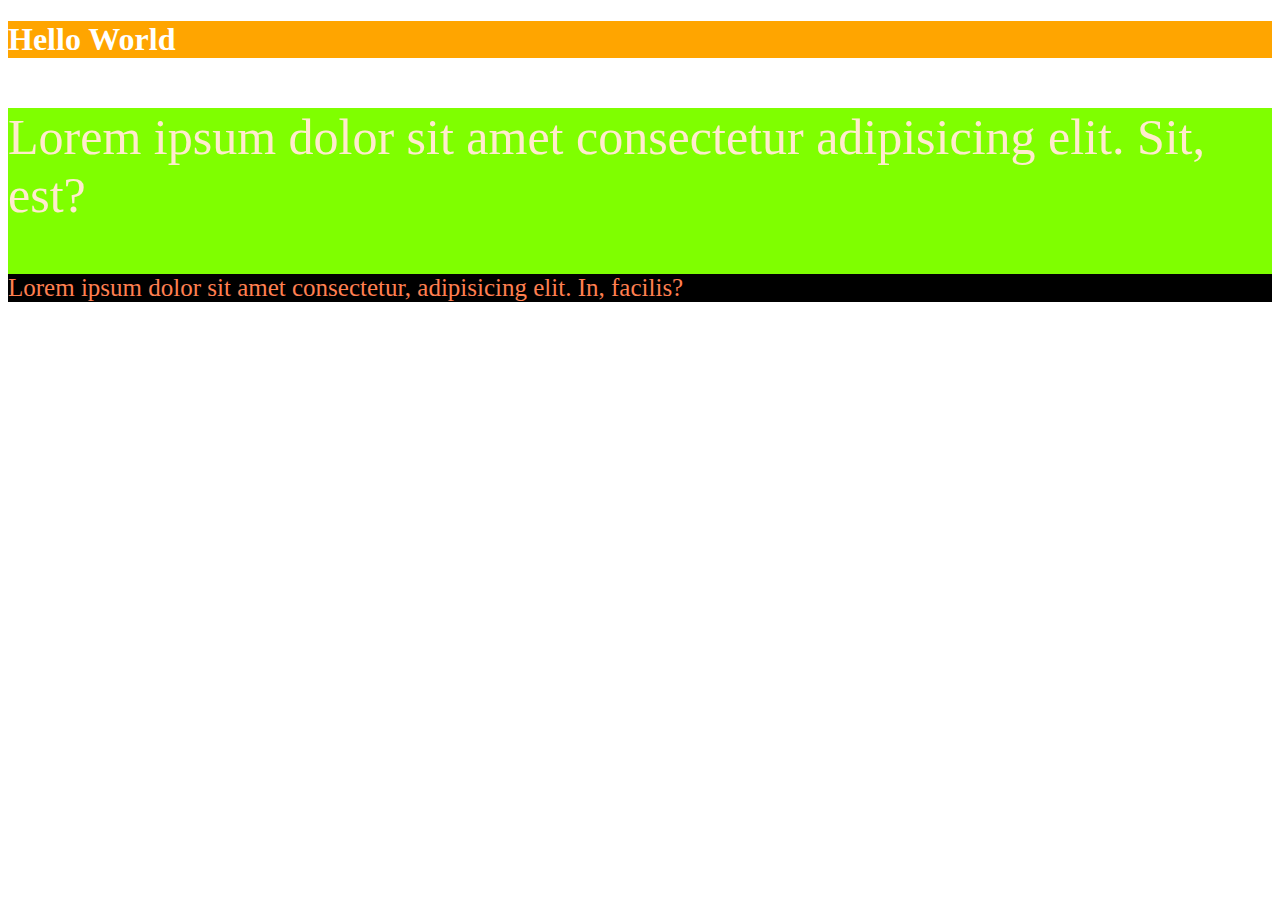
<file: CSS3/index.html>
<!DOCTYPE html>
<html lang="en">
  <head>
    <meta charset="UTF-8" />
    <meta http-equiv="X-UA-Compatible" content="IE=edge" />
    <meta name="viewport" content="width=device-width, initial-scale=1.0" />
    <title>CSS3</title>
    <link rel="stylesheet" href="style.css" />
  </head>
  <body>
    <h1>Hello World</h1>
    <div>
      <p class="black">Lorem ipsum dolor sit amet consectetur adipisicing elit. Sit, est?</p>
      <p id="first">
        Lorem ipsum dolor sit amet consectetur, adipisicing elit. In, facilis?
      </p>
    </div>
  </body>
</html>
</file>
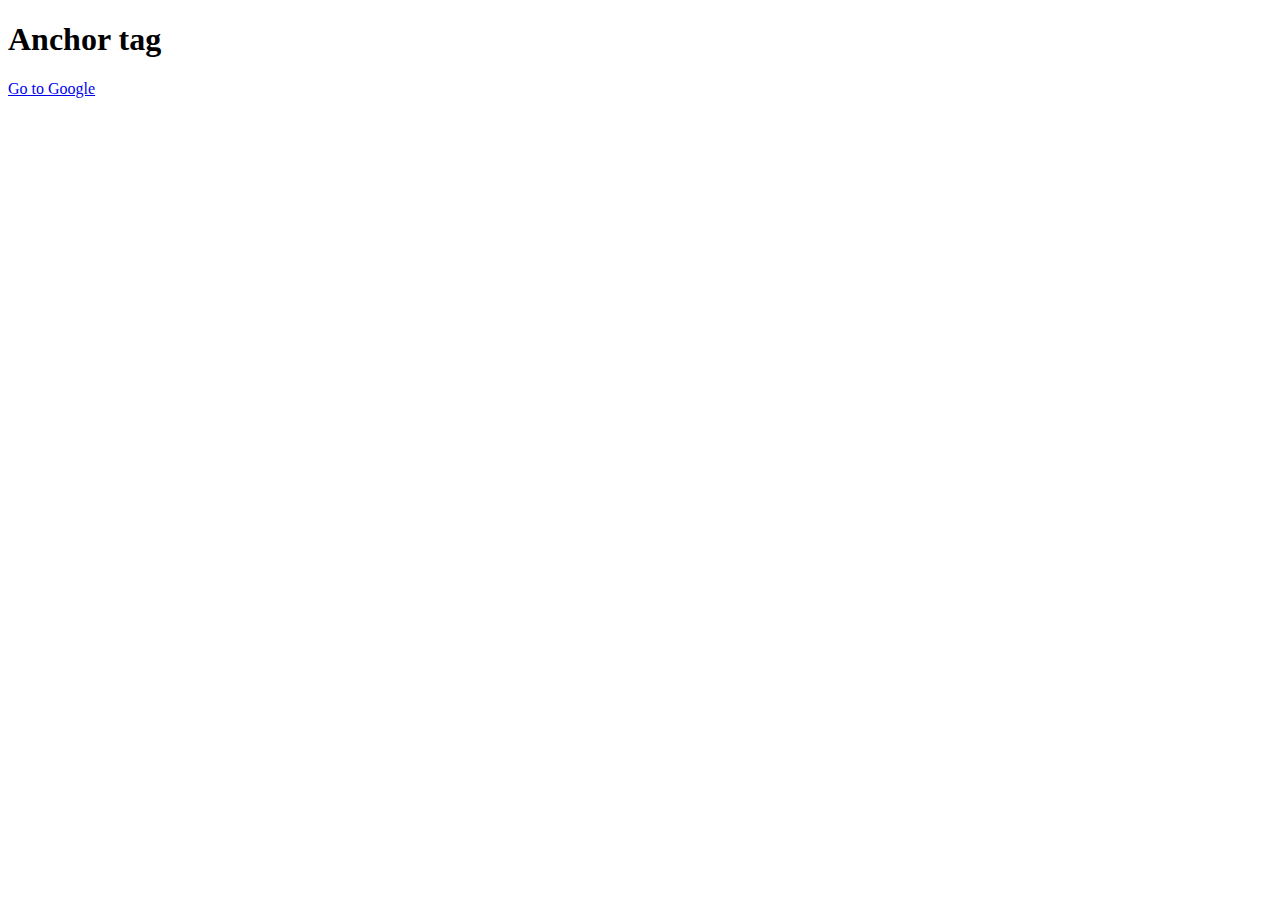
<file: HTML5/anchor_tag.html>
<!DOCTYPE html>
<html lang="en">
<head>
    <meta charset="UTF-8">
    <meta http-equiv="X-UA-Compatible" content="IE=edge">
    <meta name="viewport" content="width=device-width, initial-scale=1.0">
    <title>HTML5 AND CSS3</title>
</head>
<body>
    <h1>Anchor tag</h1>
    <a href="https://www.google.com/" target="_blank">Go to Google</a>
</body>
</html>
</file>
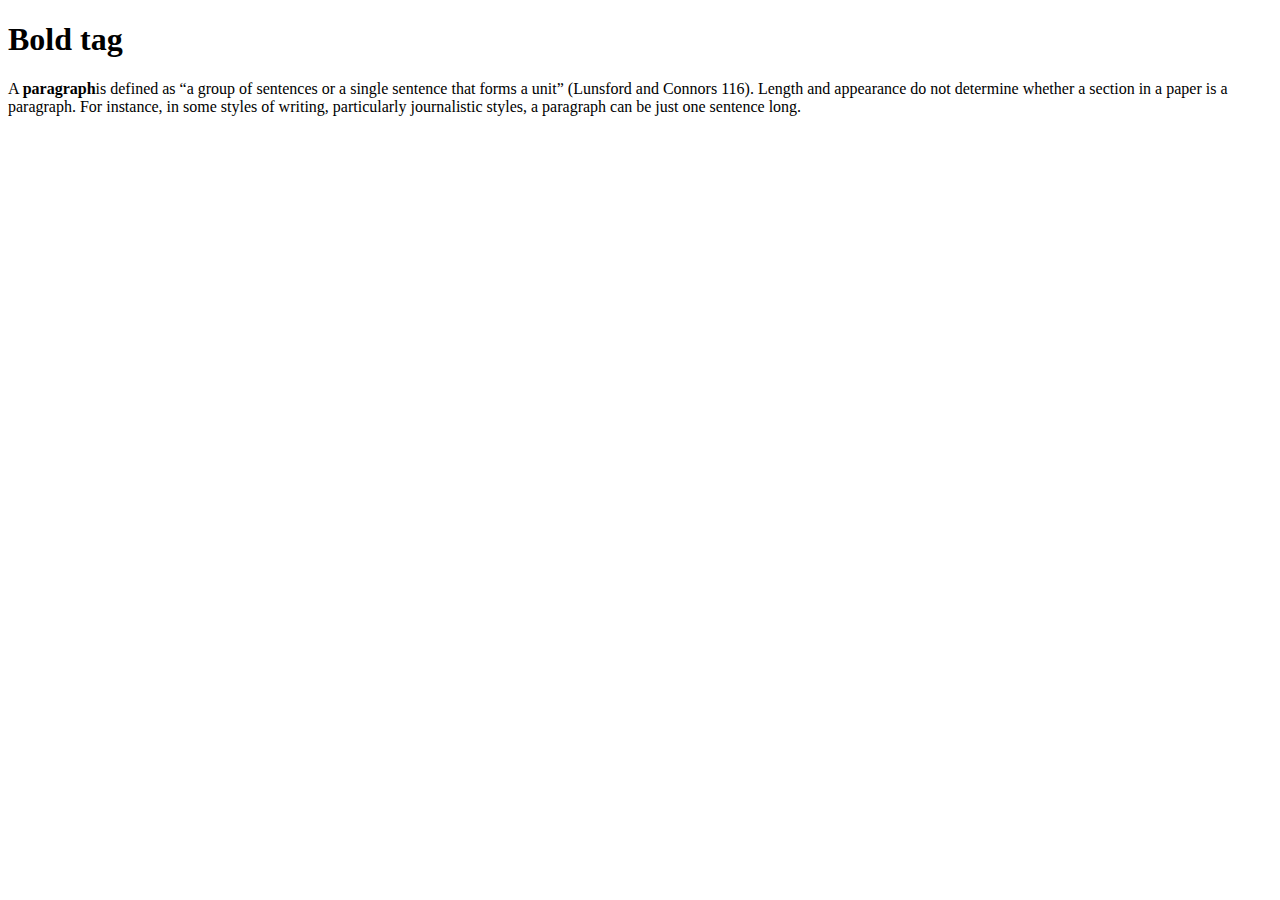
<file: HTML5/bold_tag.html>
<!DOCTYPE html>
<html lang="en">
<head>
    <meta charset="UTF-8">
    <meta http-equiv="X-UA-Compatible" content="IE=edge">
    <meta name="viewport" content="width=device-width, initial-scale=1.0">
    <title>HTML5 AND CSS3</title>
</head>
<body>
    <h1>Bold tag</h1>
    <p>A <b>paragraph</b>is defined as “a group of sentences or a single sentence that forms a unit” (Lunsford and Connors 116). Length and appearance do not determine whether a section in a paper is a paragraph. For instance, in some styles of writing, particularly journalistic styles, a paragraph can be just one sentence long.</p>
</body>
</html>
</file>
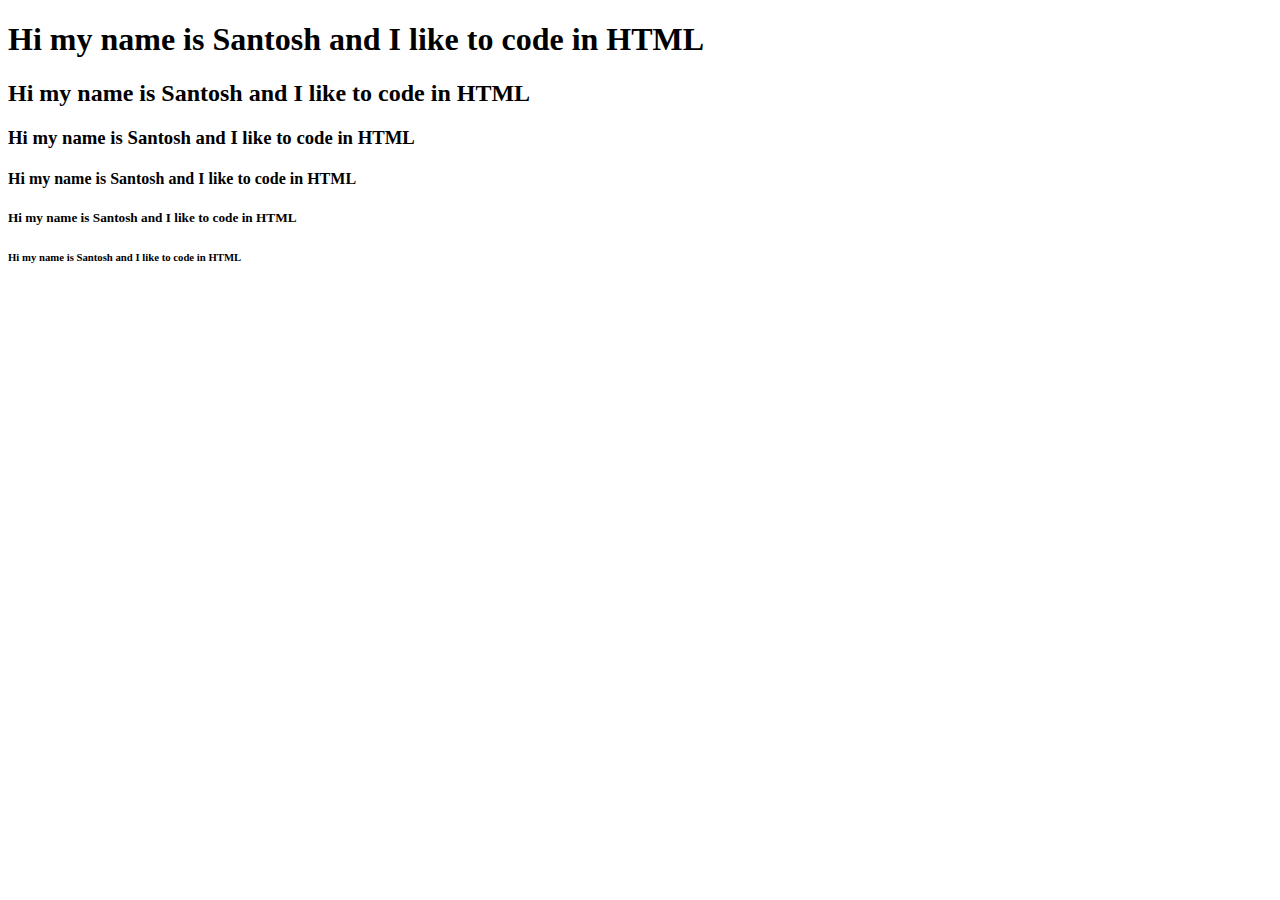
<file: HTML5/heading_tags.html>
<!DOCTYPE html>
<html lang="en">
  <head>
    <meta charset="UTF-8" />
    <meta http-equiv="X-UA-Compatible" content="IE=edge" />
    <meta name="viewport" content="width=device-width, initial-scale=1.0" />
    <title>HTML5 AND CSS3</title>
  </head>
  <body>
    <!-- heading tags -->
    <h1>Hi my name is Santosh and I like to code in HTML</h1>
    <h2>Hi my name is Santosh and I like to code in HTML</h2>
    <h3>Hi my name is Santosh and I like to code in HTML</h3>
    <h4>Hi my name is Santosh and I like to code in HTML</h4>
    <h5>Hi my name is Santosh and I like to code in HTML</h5>
    <h6>Hi my name is Santosh and I like to code in HTML</h6>
  </body>
</html>
</file>
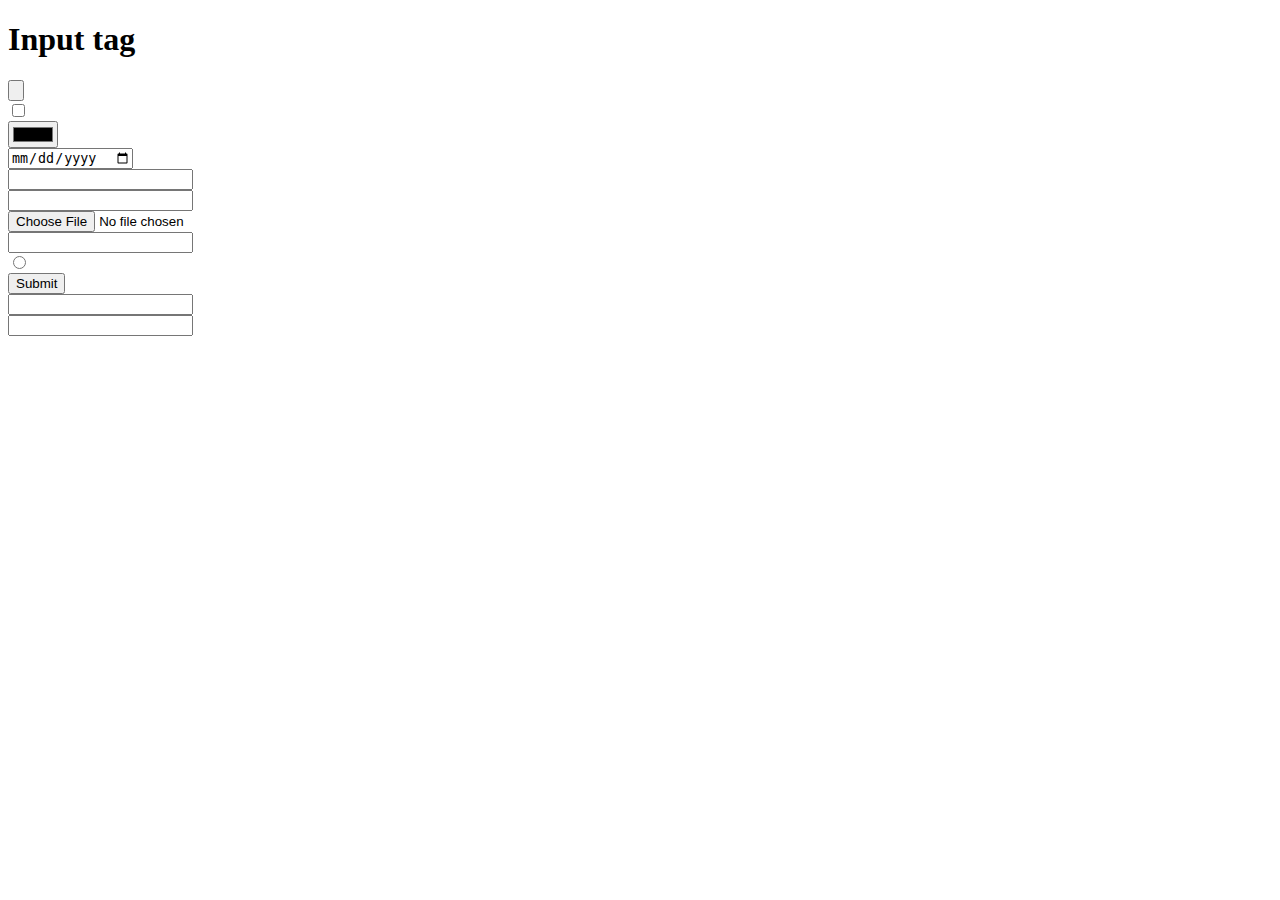
<file: HTML5/input.html>
<!DOCTYPE html>
<html lang="en">
<head>
    <meta charset="UTF-8">
    <meta http-equiv="X-UA-Compatible" content="IE=edge">
    <meta name="viewport" content="width=device-width, initial-scale=1.0">
    <title>HTML5 AND CSS3</title>
</head>
<body>
    <h1>Input tag</h1>
    <input type="button"><br>
    <input type="checkbox"><br>
    <input type="color"><br>
    <input type="date"><br>
    <input type="datetime"><br>
    <input type="email"><br>
    <input type="file"><br>
    <input type="password"><br>
    <input type="radio"><br>
    <input type="submit"><br>
    <input type="url"><br>
    <input type="search">
</body>
</html>
</file>
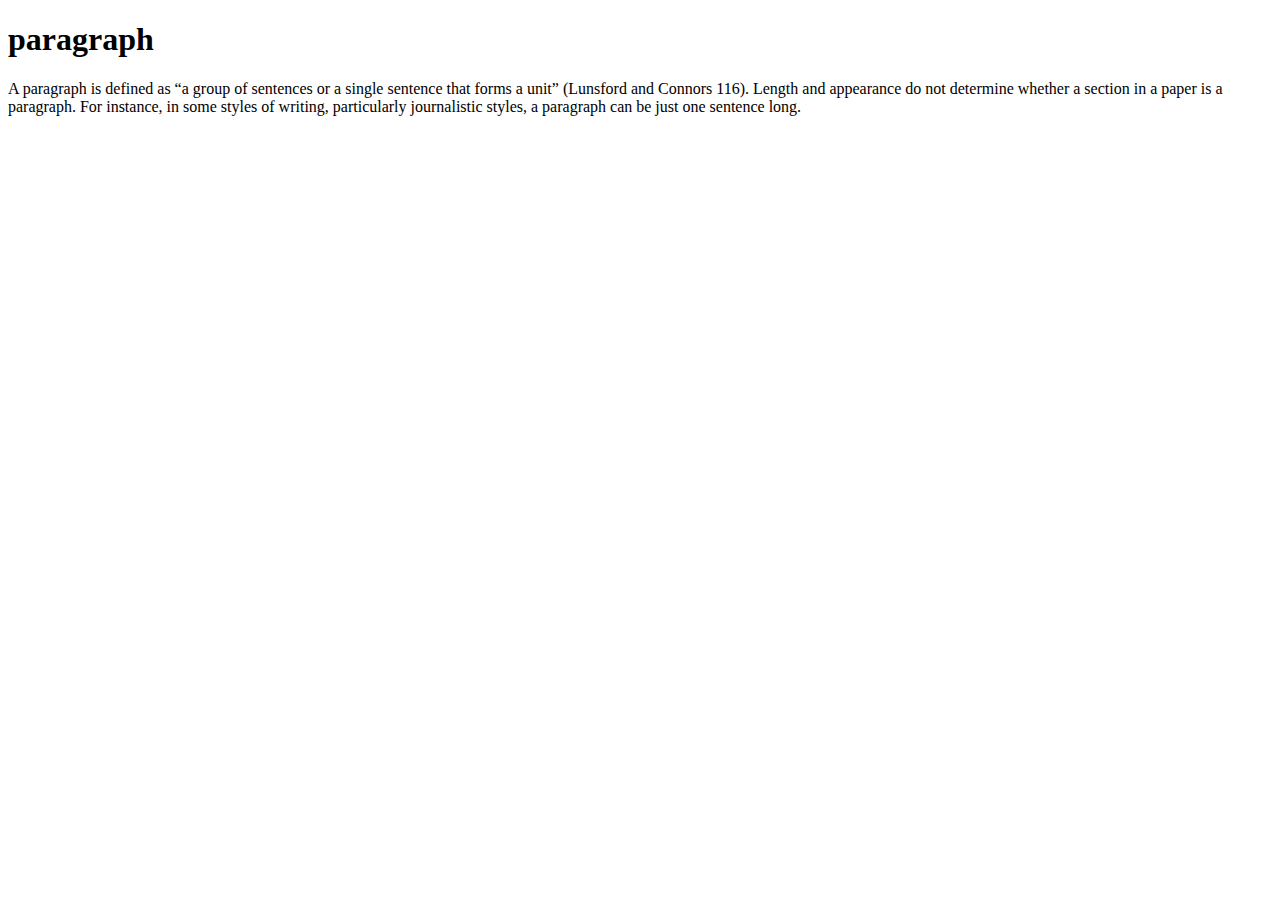
<file: HTML5/paragraph_tag.html>
<!DOCTYPE html>
<html lang="en">
<head>
    <meta charset="UTF-8">
    <meta http-equiv="X-UA-Compatible" content="IE=edge">
    <meta name="viewport" content="width=device-width, initial-scale=1.0">
    <title>HTML5 AND CSS3</title>
</head>
<body>
    <h1>paragraph</h1>
    <p>A paragraph is defined as “a group of sentences or a single sentence that forms a unit” (Lunsford and Connors 116). Length and appearance do not determine whether a section in a paper is a paragraph. For instance, in some styles of writing, particularly journalistic styles, a paragraph can be just one sentence long.</p>
</body>
</html>
</file>
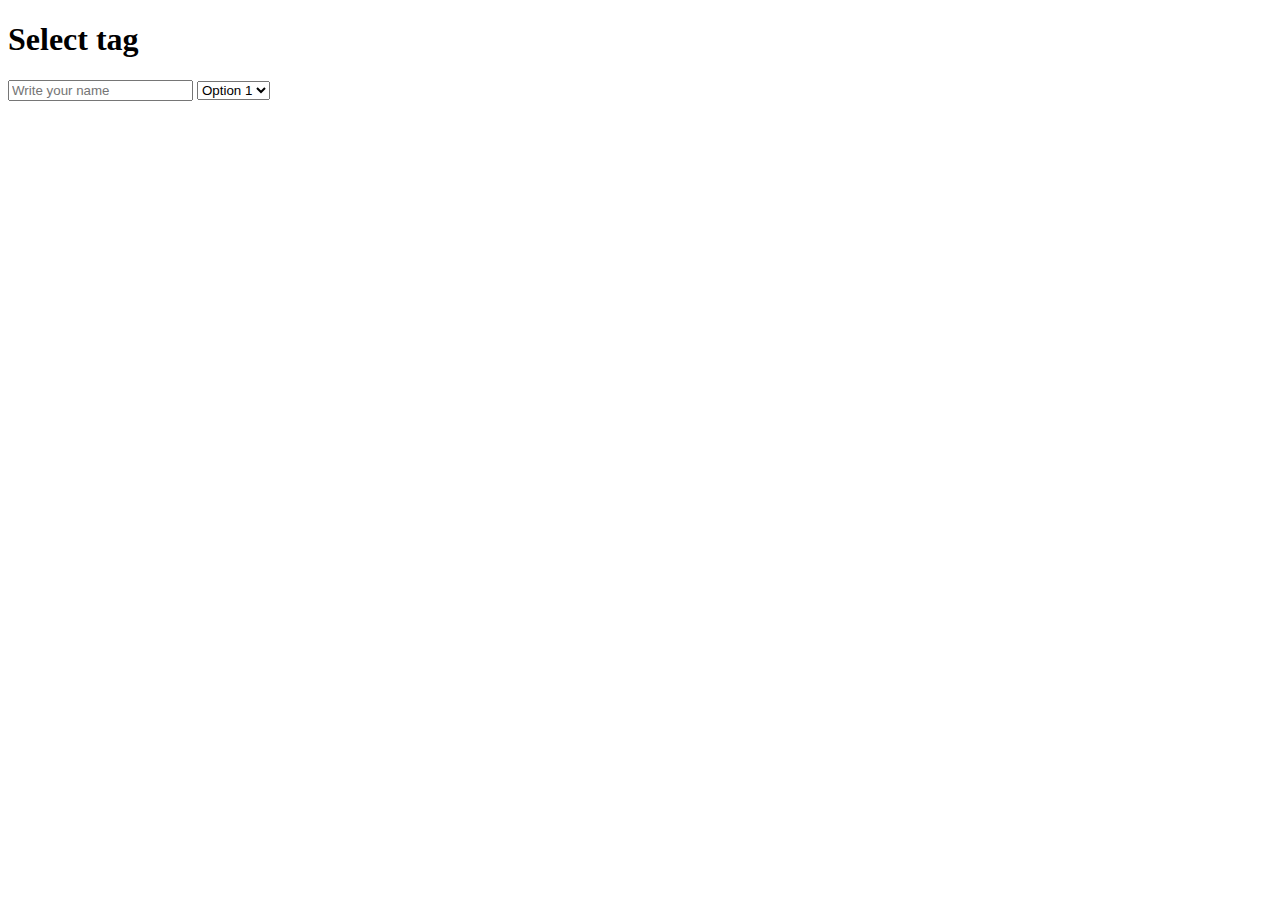
<file: HTML5/select_element.html>
<!DOCTYPE html>
<html lang="en">
<head>
    <meta charset="UTF-8">
    <meta http-equiv="X-UA-Compatible" content="IE=edge">
    <meta name="viewport" content="width=device-width, initial-scale=1.0">
    <title>HTML5 AND CSS3</title>
</head>
<body>
    <h1>Select tag</h1>
    <input type="text" placeholder="Write your name">
    <select name="" id="">
        <option value="">Option 1</option>
        <option value="">Option 2</option>
        <option value="">Option 3</option>
        <option value="">Option 4</option>
        <option value="">Option 5</option>
    </select>
</body>
</html>
</file>
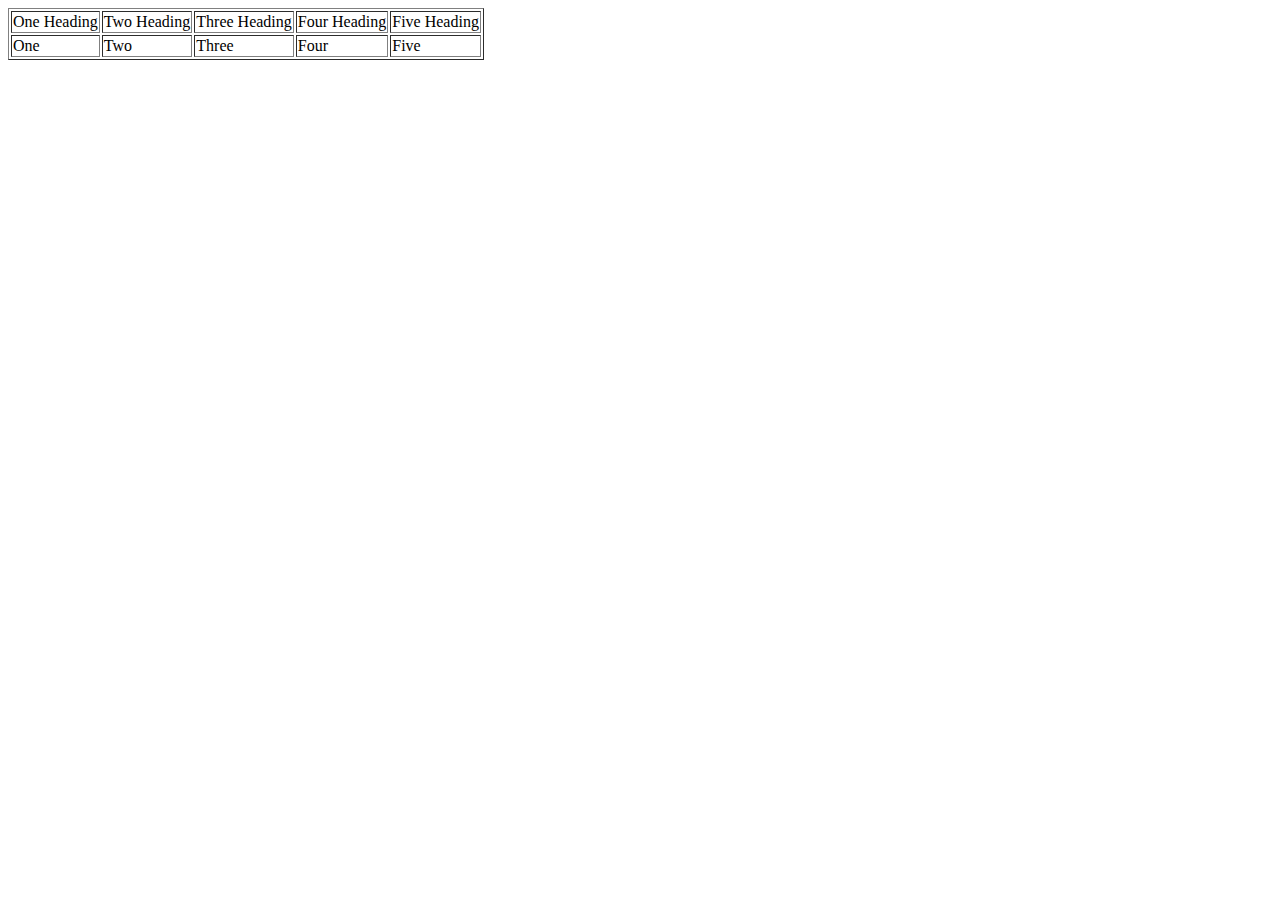
<file: HTML5/table.html>
<!DOCTYPE html>
<html lang="en">
<head>
    <meta charset="UTF-8">
    <meta http-equiv="X-UA-Compatible" content="IE=edge">
    <meta name="viewport" content="width=device-width, initial-scale=1.0">
    <title>HTML5 AND CSS3</title>
</head>
<body>
        <table border="">
            <thead>
                <tr>
                    <td>One Heading</td>
                    <td>Two Heading </td>
                    <td>Three Heading</td>
                    <td>Four Heading</td>
                    <td>Five Heading</td>
                </tr>
            </thead>
            <tbody>

                <tr>
                    <td>One</td>
                    <td>Two</td>
                    <td>Three</td>
                    <td>Four</td>
                    <td>Five</td>
                </tr>
            </tbody>
        </table>
</body>
</html>
</file>
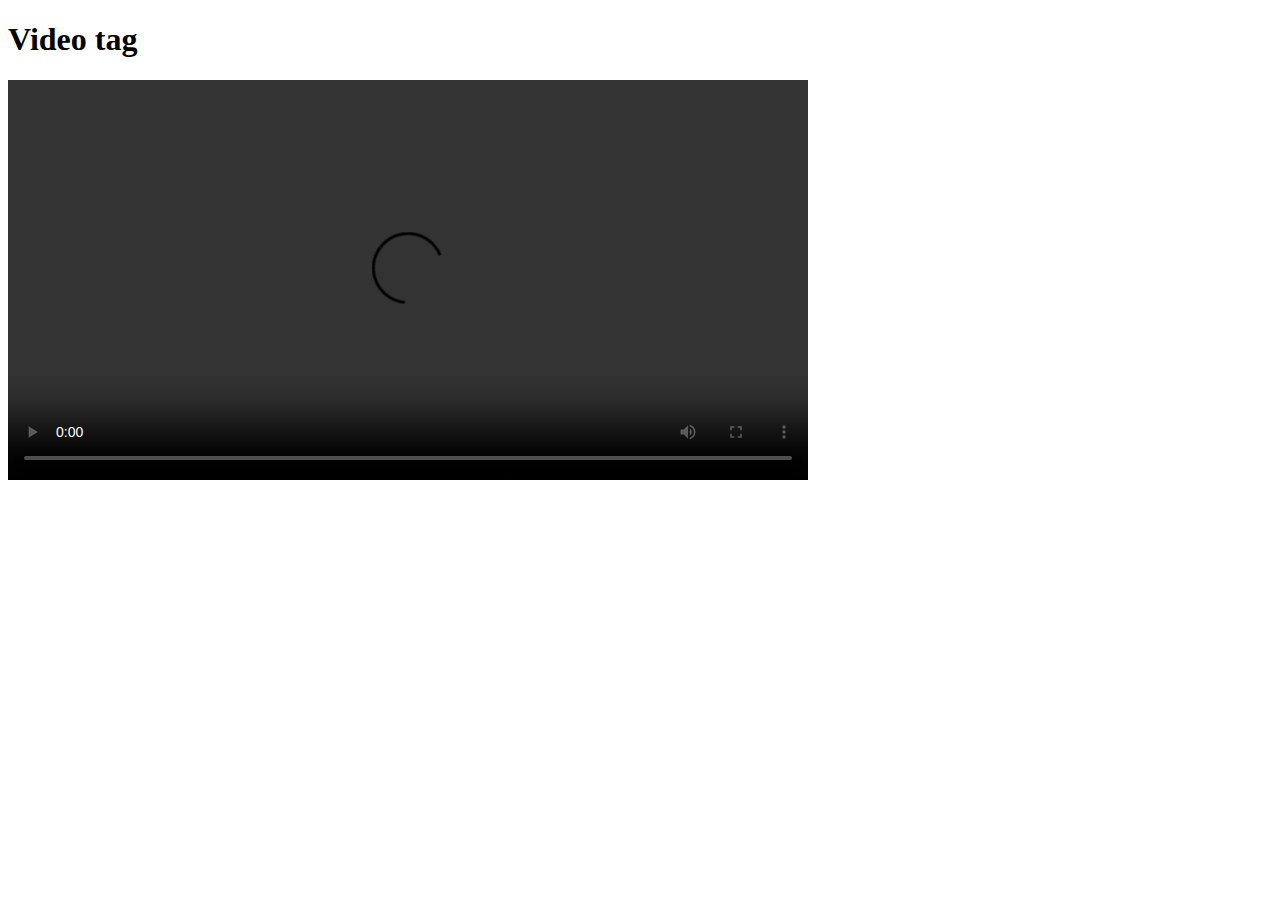
<file: HTML5/video.html>
<!DOCTYPE html>
<html lang="en">
<head>
    <meta charset="UTF-8">
    <meta http-equiv="X-UA-Compatible" content="IE=edge">
    <meta name="viewport" content="width=device-width, initial-scale=1.0">
    <title>HTML5 AND CSS3</title>
</head>
<body>
    <h1>Video tag</h1>
    <video controls height="400" width="800" src="https://www.w3schools.com/html/mov_bbb.mp4">watch the video</video>
</body>
</html>
</file>
<file: CSS3/style.css>
h1{
    background-color: orange;
    color: white;
}

div{
    background-color: chartreuse;
}

p{
    color: brown;
}

.black{
    font-size: 50px;
    color: blanchedalmond;
}

#first{
    color: coral;
    background-color: black;
    font-size: 25px;
}
</file>
